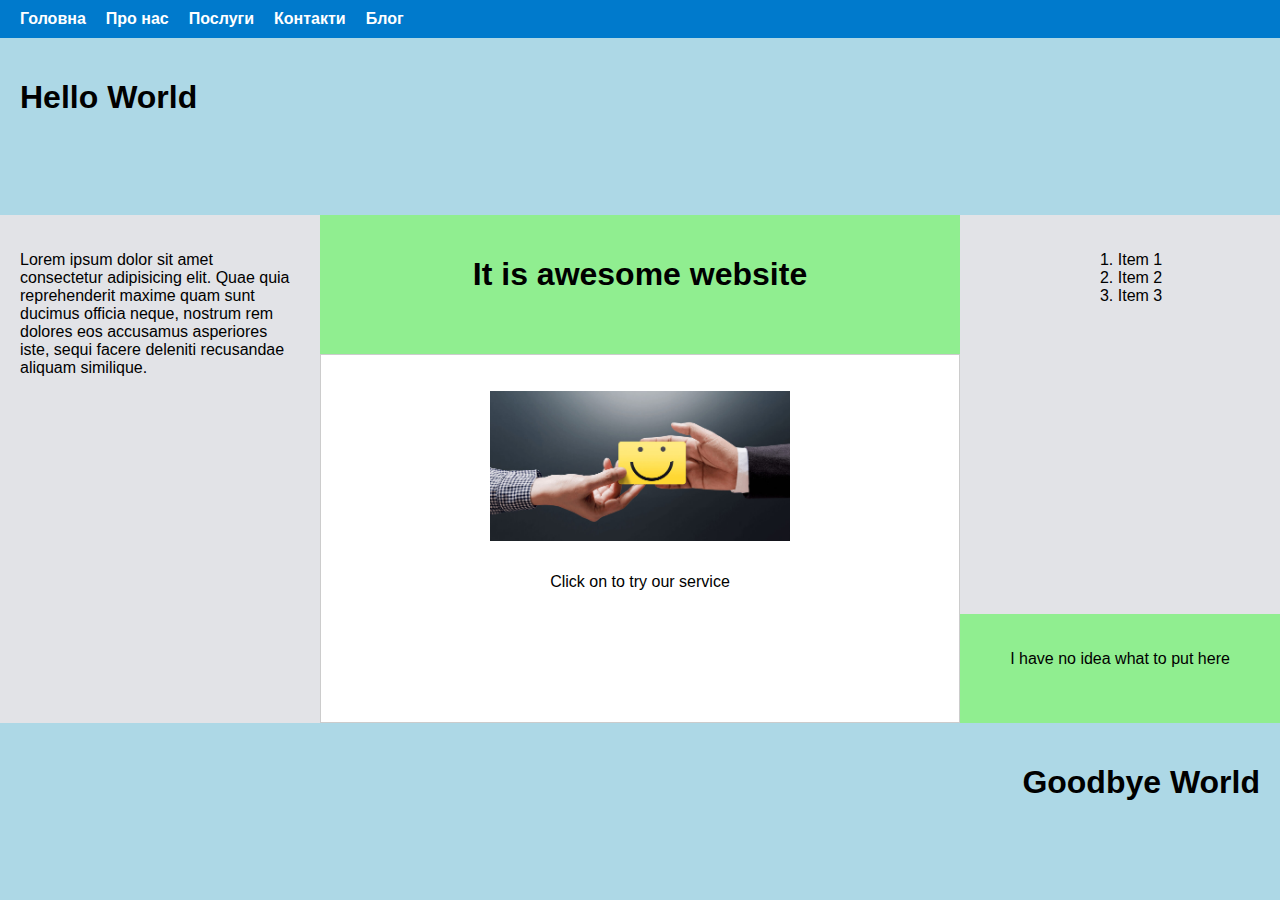
<file: index.html>
<!DOCTYPE html>
<html lang="uk">
<head>
  <meta charset="UTF-8">
  <title>Лабораторна 1</title>
  <link rel="stylesheet" href="style.css">
</head>
<body>
  <div class="container">
    <header>
      <nav class="header-nav">
    <ul>
     <li><a href="index.html">Головна</a></li>
      <li><a href="about.html">Про нас</a></li>
      <li><a href="service.html">Послуги</a></li>
      <li><a href="contacts.html">Контакти</a></li>
      <li><a href="blog.html">Блог</a></li>
    </ul>
  </nav>
      <div class="X-space">
        <h1>Hello World</h1>
      </div>
    </header>
    <aside class="left">
      <div class="left-content">
        <p>
          Lorem ipsum dolor sit amet consectetur adipisicing elit. Quae quia reprehenderit maxime quam
          sunt ducimus officia neque, nostrum rem dolores eos accusamus asperiores iste, sequi facere
          deleniti recusandae aliquam similique.
        </p>
      </div>
    </aside>
    <nav>
      <div class="nav-content"><h1>It is awesome website</h1></div>
    </nav>
    <aside class="right">
       <div class="right-content">
        <ol>
          <li>Item 1</li>
          <li>Item 2</li>
          <li>Item 3</li>
        </ol>
      </div>
    </aside>
    <main>
      <div class="main-content">
      <img src="image.jpg" alt="Service Image" usemap="#servicemap">
      <map name="servicemap">
        <area shape="rect" coords="0,0,300,300" href="service.html" alt="Послуги">
      </map>
      <p>Click on to try our service</p>
      </div>
    </main>
    <div class="other">
      <div class="other-content">
        <p>
          I have no idea what to put here
        </p>
      </div>
    </div>
    <footer>
      <div class="Y-space">
        <h1>Goodbye World</h1>
      </div>
      
    </footer>
  </div>
</body>
</html>
</file>
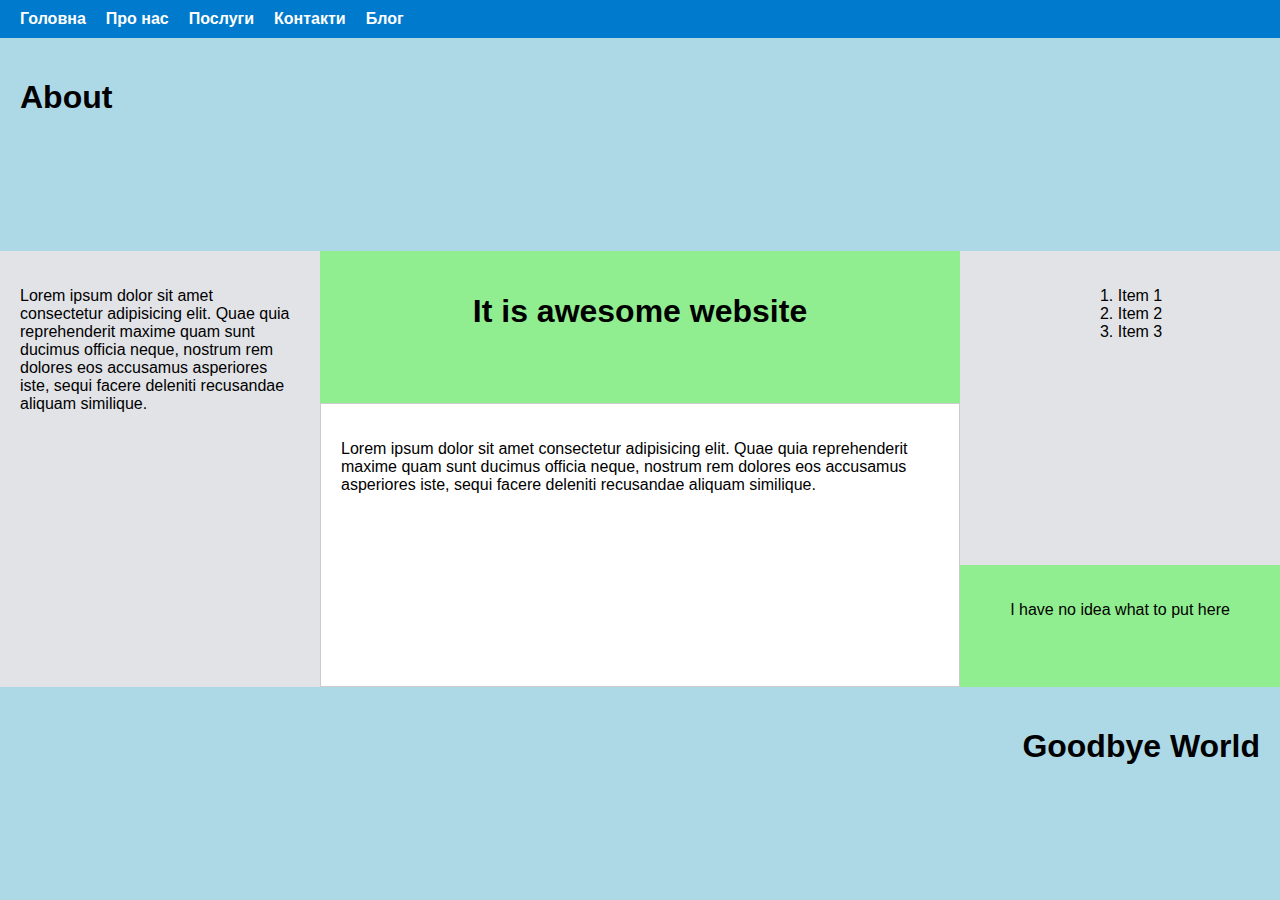
<file: about.html>
<!DOCTYPE html>
<html lang="uk">
<head>
  <meta charset="UTF-8">
  <title>Лабораторна 1</title>
  <link rel="stylesheet" href="style.css">
</head>
<body>
  <div class="container">
    <header>
      <nav class="header-nav">
    <ul>
     <li><a href="index.html">Головна</a></li>
      <li><a href="about.html">Про нас</a></li>
      <li><a href="service.html">Послуги</a></li>
      <li><a href="contacts.html">Контакти</a></li>
      <li><a href="blog.html">Блог</a></li>
    </ul>
  </nav>
      <div class="X-space">
        <h1>About</h1>
      </div>
    </header>
    <aside class="left">
      <div class="left-content">
        <p>
          Lorem ipsum dolor sit amet consectetur adipisicing elit. Quae quia reprehenderit maxime quam
          sunt ducimus officia neque, nostrum rem dolores eos accusamus asperiores iste, sequi facere
          deleniti recusandae aliquam similique.
        </p>
      </div>
    </aside>
    <nav>
      <div class="nav-content"><h1>It is awesome website</h1></div>
    </nav>
    <aside class="right">
       <div class="right-content">
        <ol>
          <li>Item 1</li>
          <li>Item 2</li>
          <li>Item 3</li>
        </ol>
      </div>
    </aside>
    <main>
      <div class="main-content">
       <p>
          Lorem ipsum dolor sit amet consectetur adipisicing elit. Quae quia reprehenderit maxime quam
          sunt ducimus officia neque, nostrum rem dolores eos accusamus asperiores iste, sequi facere
          deleniti recusandae aliquam similique.
        </p>
      </div>
    </main>
    <div class="other">
      <div class="other-content">
        <p>
          I have no idea what to put here
        </p>
      </div>
    </div>
    <footer>
      <div class="Y-space">
        <h1>Goodbye World</h1>
      </div>
      
    </footer>
  </div>
</body>
</html>
</file>
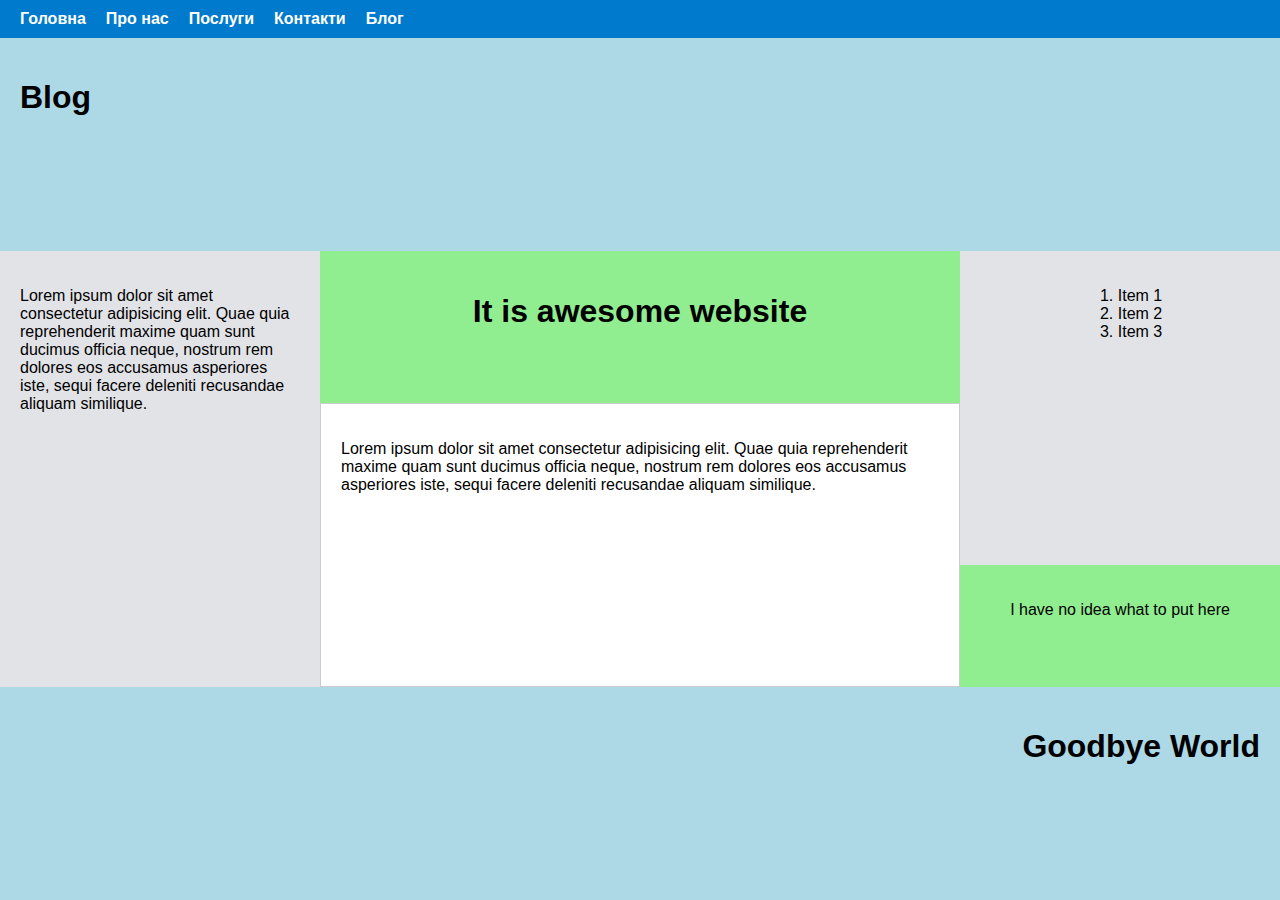
<file: blog.html>
<!DOCTYPE html>
<html lang="uk">
<head>
  <meta charset="UTF-8">
  <title>Лабораторна 1</title>
  <link rel="stylesheet"  href="style.css">
</head>
<body>
  <div class="container">
    <header>
      <nav class="header-nav">
    <ul>
     <li><a href="index.html">Головна</a></li>
      <li><a href="about.html">Про нас</a></li>
      <li><a href="service.html">Послуги</a></li>
      <li><a href="contacts.html">Контакти</a></li>
      <li><a href="blog.html">Блог</a></li>
    </ul>
  </nav>
      <div class="X-space">
        <h1>Blog</h1>
      </div>
    </header>
    <aside class="left">
      <div class="left-content">
        <p>
          Lorem ipsum dolor sit amet consectetur adipisicing elit. Quae quia reprehenderit maxime quam
          sunt ducimus officia neque, nostrum rem dolores eos accusamus asperiores iste, sequi facere
          deleniti recusandae aliquam similique.
        </p>
      </div>
    </aside>
    <nav>
      <div class="nav-content"><h1>It is awesome website</h1></div>
    </nav>
    <aside class="right">
       <div class="right-content">
        <ol>
          <li>Item 1</li>
          <li>Item 2</li>
          <li>Item 3</li>
        </ol>
      </div>
    </aside>
    <main>
      <div class="main-content">
       <p>
          Lorem ipsum dolor sit amet consectetur adipisicing elit. Quae quia reprehenderit maxime quam
          sunt ducimus officia neque, nostrum rem dolores eos accusamus asperiores iste, sequi facere
          deleniti recusandae aliquam similique.
        </p>
      </div>
    </main>
    <div class="other">
      <div class="other-content">
        <p>
          I have no idea what to put here
        </p>
      </div>
    </div>
    <footer>
      <div class="Y-space">
        <h1>Goodbye World</h1>
      </div>
      
    </footer>
  </div>
</body>
</html>
</file>
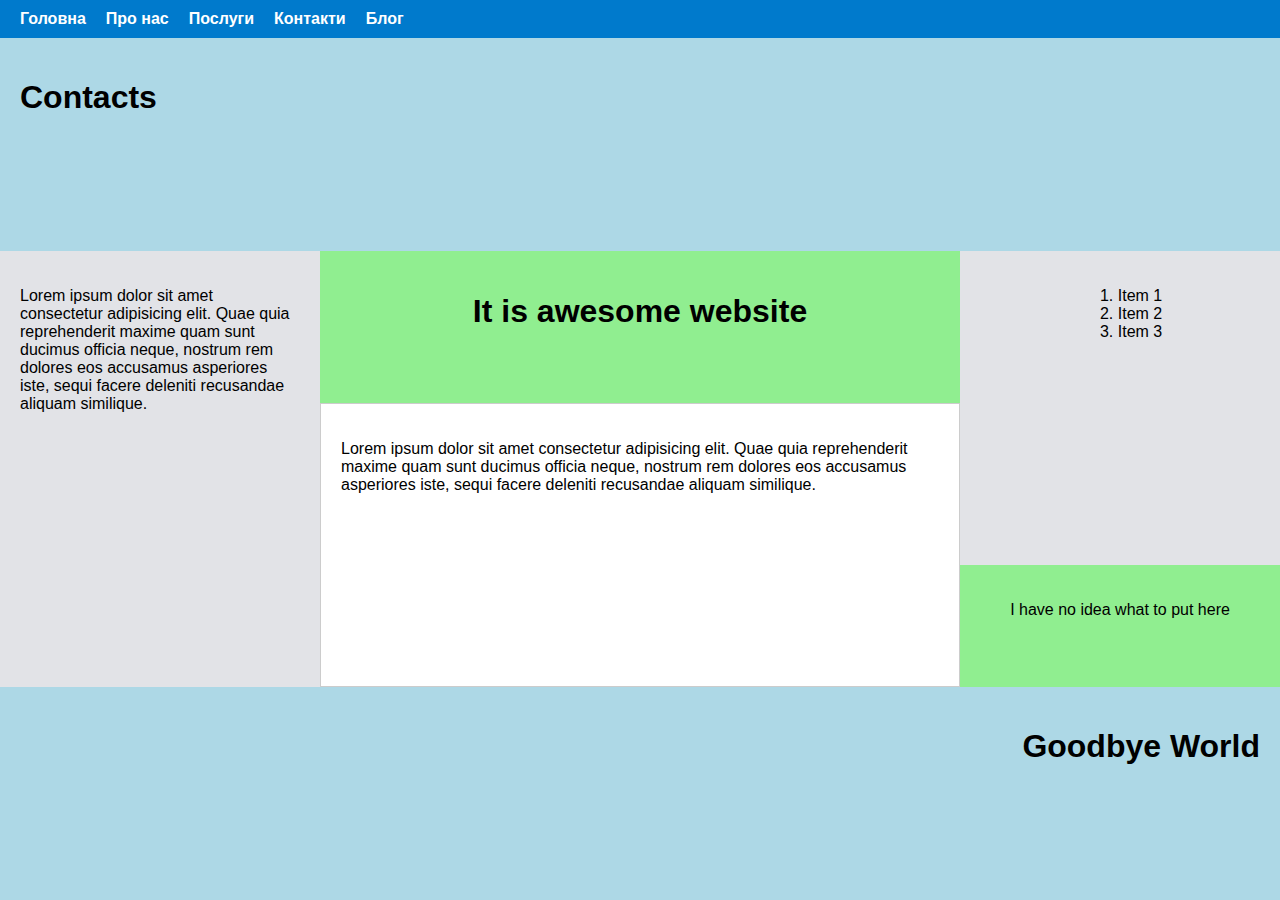
<file: contacts.html>
<!DOCTYPE html>
<html lang="uk">
<head>
  <meta charset="UTF-8">
  <title>Лабораторна 1</title>
  <link rel="stylesheet"  href="style.css">
</head>
<body>
  <div class="container">
    <header>
      <nav class="header-nav">
    <ul>
     <li><a href="index.html">Головна</a></li>
      <li><a href="about.html">Про нас</a></li>
      <li><a href="service.html">Послуги</a></li>
      <li><a href="contacts.html">Контакти</a></li>
      <li><a href="blog.html">Блог</a></li>
    </ul>
  </nav>
      <div class="X-space">
        <h1>Contacts</h1>
      </div>
    </header>
    <aside class="left">
      <div class="left-content">
        <p>
          Lorem ipsum dolor sit amet consectetur adipisicing elit. Quae quia reprehenderit maxime quam
          sunt ducimus officia neque, nostrum rem dolores eos accusamus asperiores iste, sequi facere
          deleniti recusandae aliquam similique.
        </p>
      </div>
    </aside>
    <nav>
      <div class="nav-content"><h1>It is awesome website</h1></div>
    </nav>
    <aside class="right">
       <div class="right-content">
        <ol>
          <li>Item 1</li>
          <li>Item 2</li>
          <li>Item 3</li>
        </ol>
      </div>
    </aside>
    <main>
      <div class="main-content">
       <p>
          Lorem ipsum dolor sit amet consectetur adipisicing elit. Quae quia reprehenderit maxime quam
          sunt ducimus officia neque, nostrum rem dolores eos accusamus asperiores iste, sequi facere
          deleniti recusandae aliquam similique.
        </p>
      </div>
    </main>
    <div class="other">
      <div class="other-content">
        <p>
          I have no idea what to put here
        </p>
      </div>
    </div>
    <footer>
      <div class="Y-space">
        <h1>Goodbye World</h1>
      </div>
      
    </footer>
  </div>
</body>
</html>
</file>
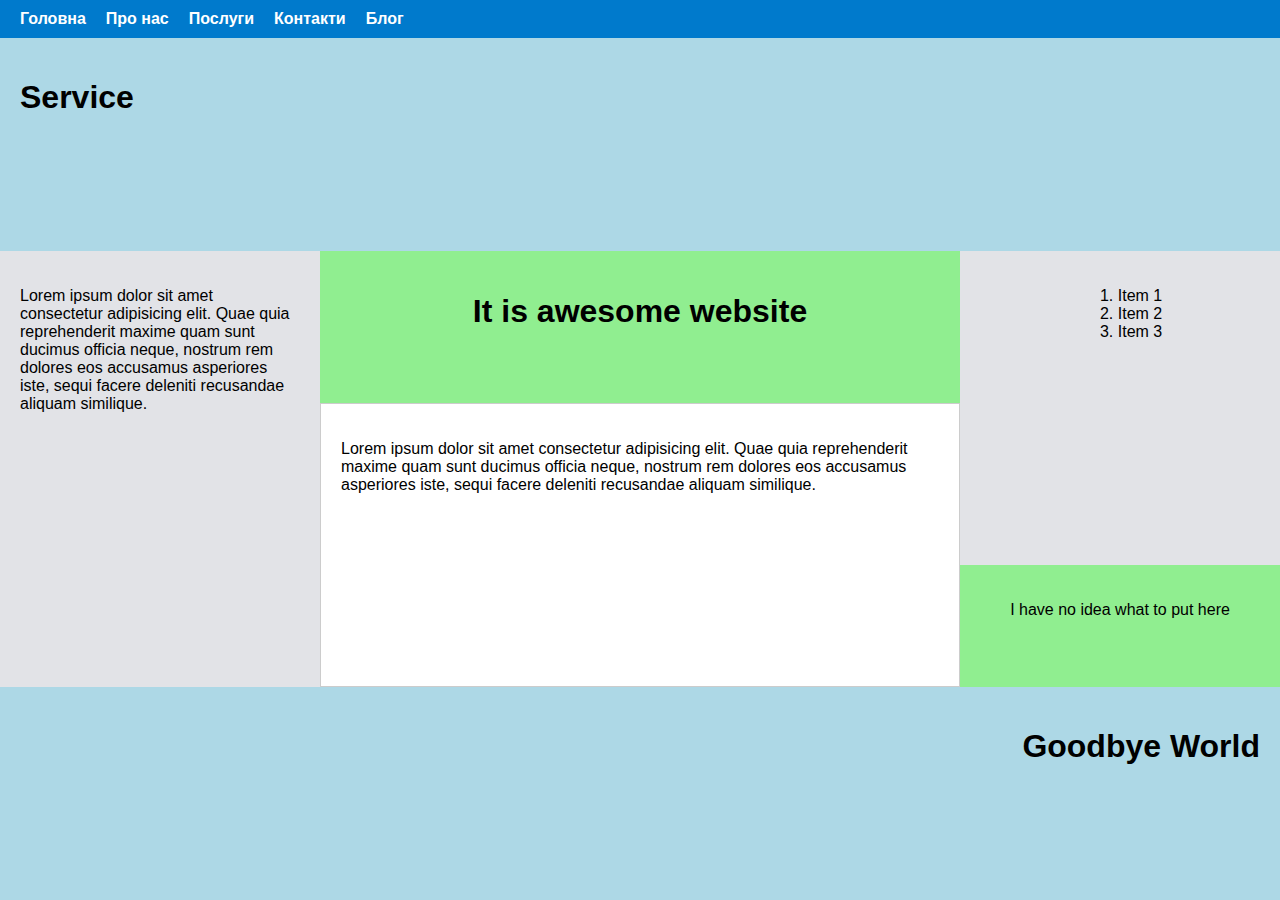
<file: service.html>
<!DOCTYPE html>
<html lang="uk">
<head>
  <meta charset="UTF-8">
  <title>Лабораторна 1</title>
  <link rel="stylesheet"  href="style.css">
</head>
<body>
  <div class="container">
    <header>
      <nav class="header-nav">
    <ul>
     <li><a href="index.html">Головна</a></li>
      <li><a href="about.html">Про нас</a></li>
      <li><a href="service.html">Послуги</a></li>
      <li><a href="contacts.html">Контакти</a></li>
      <li><a href="blog.html">Блог</a></li>
    </ul>
  </nav>
      <div class="X-space">
        <h1>Service</h1>
      </div>
    </header>
    <aside class="left">
      <div class="left-content">
        <p>
          Lorem ipsum dolor sit amet consectetur adipisicing elit. Quae quia reprehenderit maxime quam
          sunt ducimus officia neque, nostrum rem dolores eos accusamus asperiores iste, sequi facere
          deleniti recusandae aliquam similique.
        </p>
      </div>
    </aside>
    <nav>
      <div class="nav-content"><h1>It is awesome website</h1></div>
    </nav>
    <aside class="right">
       <div class="right-content">
        <ol>
          <li>Item 1</li>
          <li>Item 2</li>
          <li>Item 3</li>
        </ol>
      </div>
    </aside>
    <main>
      <div class="main-content">
       <p>
          Lorem ipsum dolor sit amet consectetur adipisicing elit. Quae quia reprehenderit maxime quam
          sunt ducimus officia neque, nostrum rem dolores eos accusamus asperiores iste, sequi facere
          deleniti recusandae aliquam similique.
        </p>
      </div>
    </main>
    <div class="other">
      <div class="other-content">
        <p>
          I have no idea what to put here
        </p>
      </div>
    </div>
    <footer>
      <div class="Y-space">
        <h1>Goodbye World</h1>
      </div>
      
    </footer>
  </div>
</body>
</html>
</file>
<file: style.css>
body {
  margin: 0;
  font-family: Arial, sans-serif;
  box-sizing: border-box;
}

.container {
  display: grid;
  grid-template-areas:
    "header header header"
    "header header header"
    "header header header"
    "left   nav   right"
    "left   main   right"
    "left   main   right"
    "left   main   right"
    "left   main   right"
    "left   main   other"
    "footer footer footer"
    "footer footer footer"
    "footer footer footer";
  grid-template-columns: 1fr 2fr 1fr;
  grid-template-rows: auto;
  grid-auto-rows: auto;
  word-break: break-word;
  justify-content: center;
  min-height: 100vh;
}

header {
  grid-area: header;
  background: lightblue;
}

footer {
  grid-area: footer;
  background: lightblue;
}

nav {
  grid-area: nav;
  background: lightgreen;
}

.nav-content,.left-content, .right-content, .main-content, .other-content {
 display: flex;
  padding: 20px;
  flex-direction: column;
  justify-content: center;
  align-items: center;
}


.other {
  grid-area: other;
  background: lightgreen;
}

aside.left {
  grid-area: left;
  background: #e2e3e7;
}

aside.right {
  grid-area: right;
  background: #e2e3e7;
}

main {
  grid-area: main;
  background: white;
  border: 1px solid #ccc;
}

main img {
  width: 100%;
  max-width: 300px;
  height: auto;
  display: block;
  margin: 16px auto;
}

.X-space {
  margin: 20px;
  display: flex;
  
  flex-direction: column;
  
  justify-content: center;

}

.Y-space {
  margin: 20px;
  display: flex;
  
  flex-direction: column;
  
  justify-content: center;

  align-items: flex-end; 

}

.header-nav {
  margin: 0;
  background: #007acc; /* синій фон для navbar */
  padding: 10px 20px;
}

.header-nav ul {
  list-style: none;
  margin: 0;
  padding: 0;
  display: flex;
  gap: 20px; /* відстань між пунктами меню */
}

.header-nav li a {
  text-decoration: none;
  color: white;
  font-weight: bold;
}

.header-nav li a:hover {
  text-decoration: underline;
}
</file>
